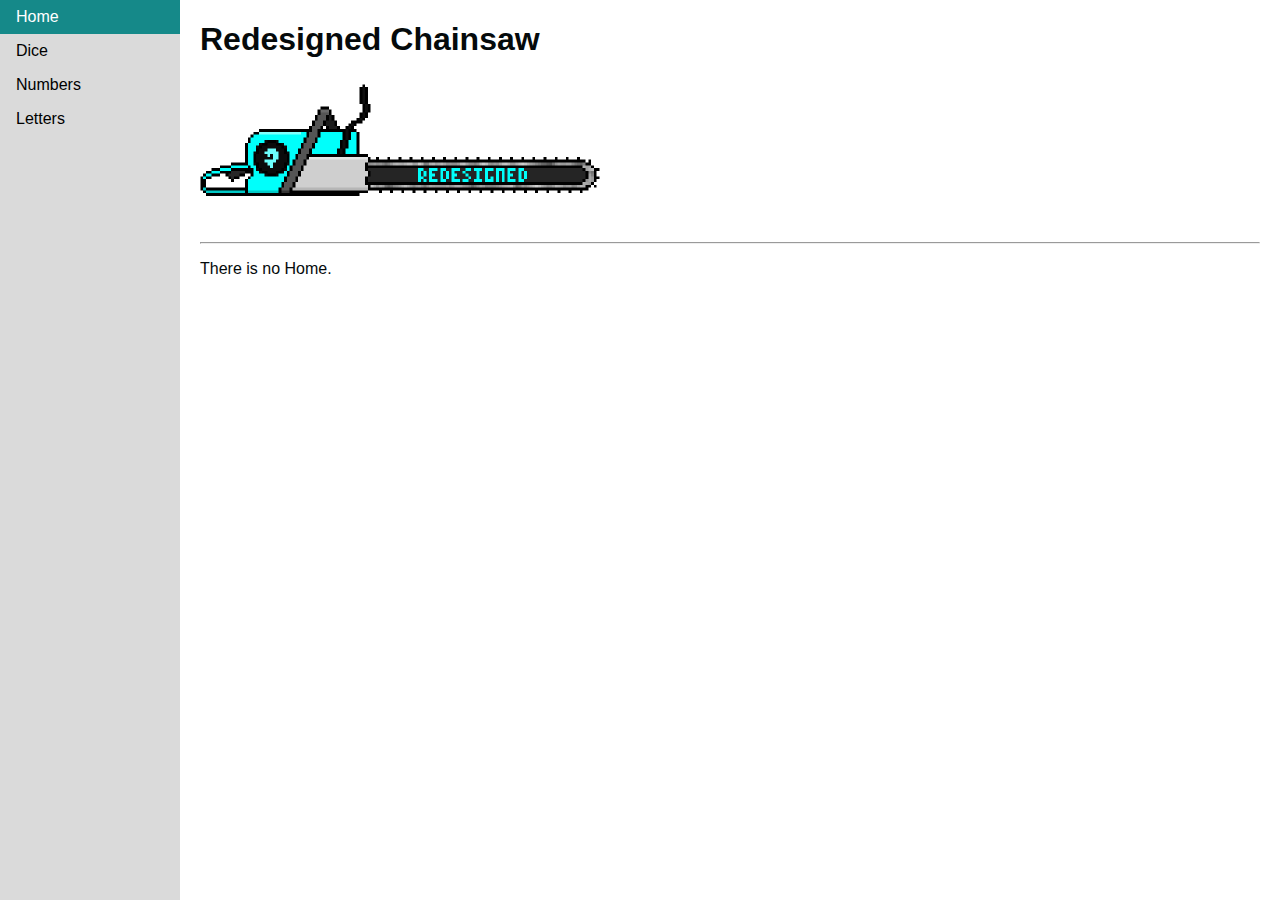
<file: index.html>
<!DOCTYPE html>
<html>
	<head>
		<title>Redesigned Chainsaw</title>

		<meta name="viewport" content="width=device-width, initial-scale=1.0">
		<link rel="stylesheet" type="text/css" href="index.css" />
		<link rel="icon" type="image/png" href="logo 2.png" > 
		
	</head>
	<body>
		<div id="everything">
			<ul id="navbar">
			  <li><a class="tablink active" onclick="showTabCont(event, 'div_home')">Home</a></li>
			  <li><a class="tablink" onclick="showTabCont(event, 'div_dice')">Dice</a></li>
			  <li><a class="tablink" onclick="showTabCont(event, 'div_numbers')">Numbers</a></li>
			  <li><a class="tablink" onclick="showTabCont(event, 'div_letters')">Letters</a></li>
			</ul>

			<h1>Redesigned Chainsaw</h1>
			<img src="chainsaw-px.png" alt="chainsaw picture" width="400" >
			<hr>
			<div id="div_home" class="tabcontent">
				<p>There is no Home.</p>
				
			
			</div>
			
			
			<div id="div_dice" class="tabcontent">
				<h2>Dice Rolls</h2>
				<div>
					<button class="tablink2" onclick="showTabCont2(event, 'dr_1d6')">1d6</button>
					<button class="tablink2" onclick="showTabCont2(event, 'dr_2d6')">2d6</button>
					<button class="tablink2" onclick="showTabCont2(event, 'dr_custom')">Custom</button>
					
	
					
				</div>
				<div id="dr_1d6" class="tabcontent2">
					<h3>1d6</h3>
					<button onclick="numGen('1d6', 1, 6)">Roll</button>
					<span id="1d6" ></span>
				</div>
				<div id="dr_2d6" class="tabcontent2">
					<h3>2d6</h3>
					<button onclick="numGen('2d6', 2, 6)">Roll</button>
					<span id="2d6" ></span>
				</div>
				<div id="dr_custom" class="tabcontent2">
					<h3>Custom</h3>
					<input type="text" id="diceNum" placeholder="Number of dice"></input> d 
					<input type="text" id="diceHighest" placeholder="Number of sides"></input>
					<button onclick="numGenCust()">Roll</button>
					<span id="diceCustom"></span>
				</div>
			</div>
			<div id="div_numbers" class="tabcontent">
				<h2>Random Number Generator</h2>
				<input type="text" id="randIntLow" placeholder="Lowest integer"></input>
				<input type="text" id="randIntHigh" placeholder="Highest integer"></input>
				<button onclick="randNumGen()">Generate</button>
				<span id="randNumGen"></span>
			
			</div>
			<div id="div_letters" class="tabcontent">
				<h2>Random Letter</h2>
				<button onclick="randLetter()">Generate</button>
				<span id="randLetterGen"></span>
			</div>
		</div>
		<script src="index.js"></script>
	</body>
	
</html>
</file>
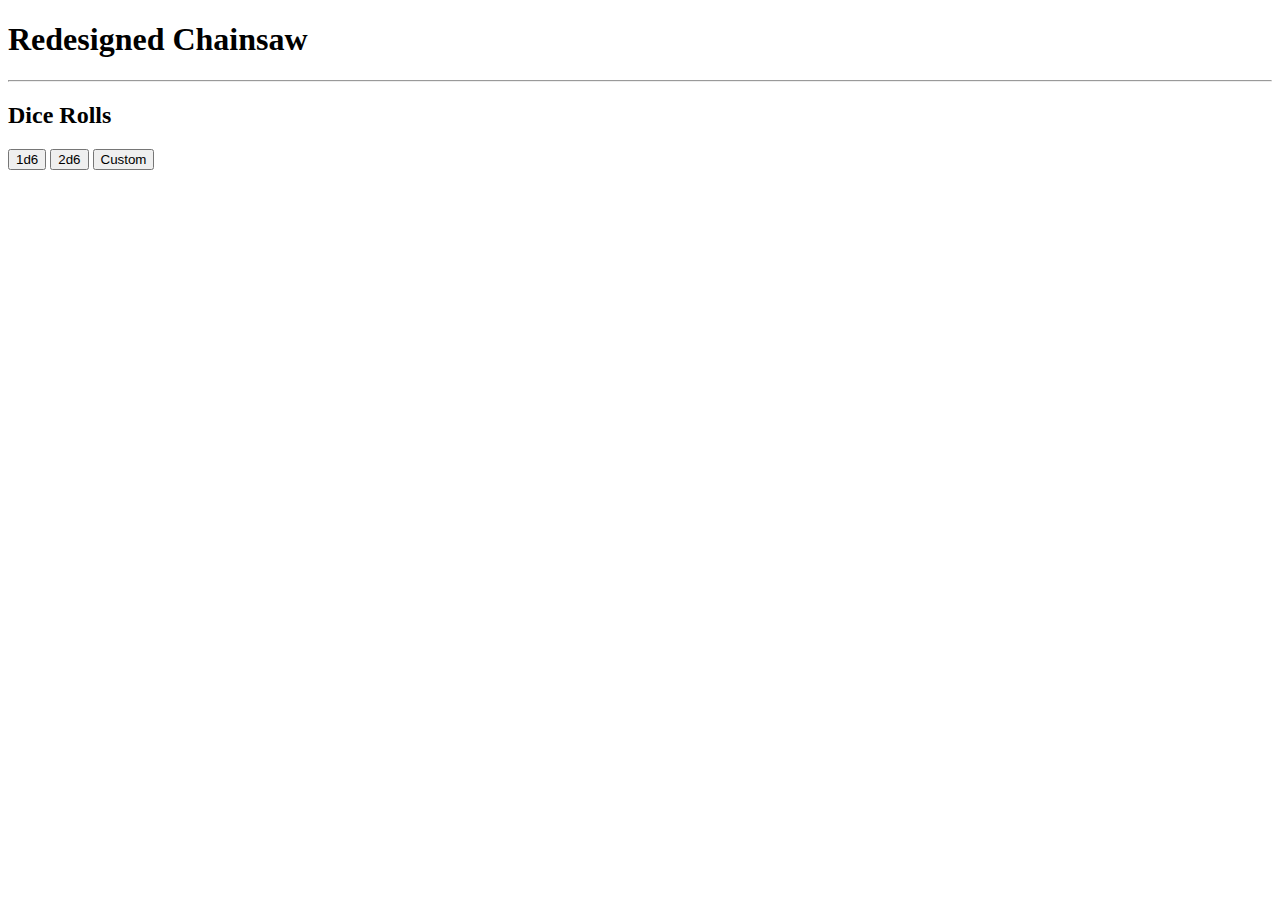
<file: assets/index.html>
<!DOCTYPE html>
<html>
	<head>
		<title>Redesigned Chainsaw</title>
		<style>
			.tabcontent {
				display: none;
				
			}
			
		</style>
		
	</head>
	<body>
		<h1>Redesigned Chainsaw</h1>
		<hr>
		<h2>Dice Rolls</h2>
		<div class="tab">
			<button class="tablink" onclick="showTabCont(event, 'dr_1d6')">1d6</button>
			<button class="tablink" onclick="showTabCont(event, 'dr_2d6')">2d6</button>
			<button class="tablink" onclick="showTabCont(event, 'dr_custom')">Custom</button>
		</div>
		<div id="dr_1d6" class="tabcontent">
			<h3>1d6</h3>
			<button onclick="numGen('1d6', 1, 6)">Roll</button>
			<span id="1d6" ></span>
		</div>
		<div id="dr_2d6" class="tabcontent">
			<h3>2d6</h3>
			
		</div>
		<div id="dr_custom" class="tabcontent">
			<h3>Custom</h3>
			
		</div>
		<script>
			function showTabCont(e, name) {
				var tablink;
				var tabcontent;
				var i;
				
				tabcontent = document.getElementsByClassName("tabcontent");
				for(i = 0; i < tabcontent.length; i++) {
					tabcontent[i].style.display = "none";
				}
				
				tablink = document.getElementsByClassName("tablink");
				for(i = 0; i < tablink.length; i++) {
					tablink[i].className = tablink[i].className.replace(" active", "");
				}
				
				document.getElementById(name).style.display = "block";
				e.currentTarget.className += " active";
				
			}
			
			function numGen(name, dices, highest) {
				var currentTag = document.getElementById(name);
				var dices = parseInt(dices);
				var highest = parseInt(highest);
				var result = 0; //Math.floor(Math.random() * (highest - dices + 1)) + dices;
				var i;
				for(i = 0; i < dices; i++) {
					result += Math.floor(Math.random() * highest) + 1;
				}
				
				
				showSpan = document.getElementById(name);
				showSpan.innerHTML = result;
			}
		</script>
	</body>
	
</html>
</file>
<file: index.css>
.tabcontent {
	display: none;
}

.tabcontent2 {
	display: none;
}

#div_home {
	display:block;
}

#navbar {
	margin: 0px 0px 0px 0px;
	top: 0px;
	left: 0px;

}

body {
	font-family: "Lucida Sans Unicode", "Lucida Grande", sans-serif;
	background-color: #ffffff;
	color: #050A0B;
	padding: 0px;
	margin: 20px 20px 20px 200px;
}

button {
	background-color: #222222;
	color: #ffffff;
	width: 80px;
	height: 30px;
	margin: 5px;
	
}

ul {
    list-style-type: none;
    margin: 0;
    padding: 0;
    width: 180px;
    background-color: #DADADA;
    position: fixed;
    height: 100%;
    overflow: auto;

}

li a {
    display: block;
    color: #000000;
    padding: 8px 16px;
    text-decoration: none;
}

li a.active {
    background-color: #00ACAC;
    color: white;
}

li a:hover.active {
	background-color: #158989;
}

li a:hover:not(.active) {
    background-color: #222222;
    color: white;
}
</file>
